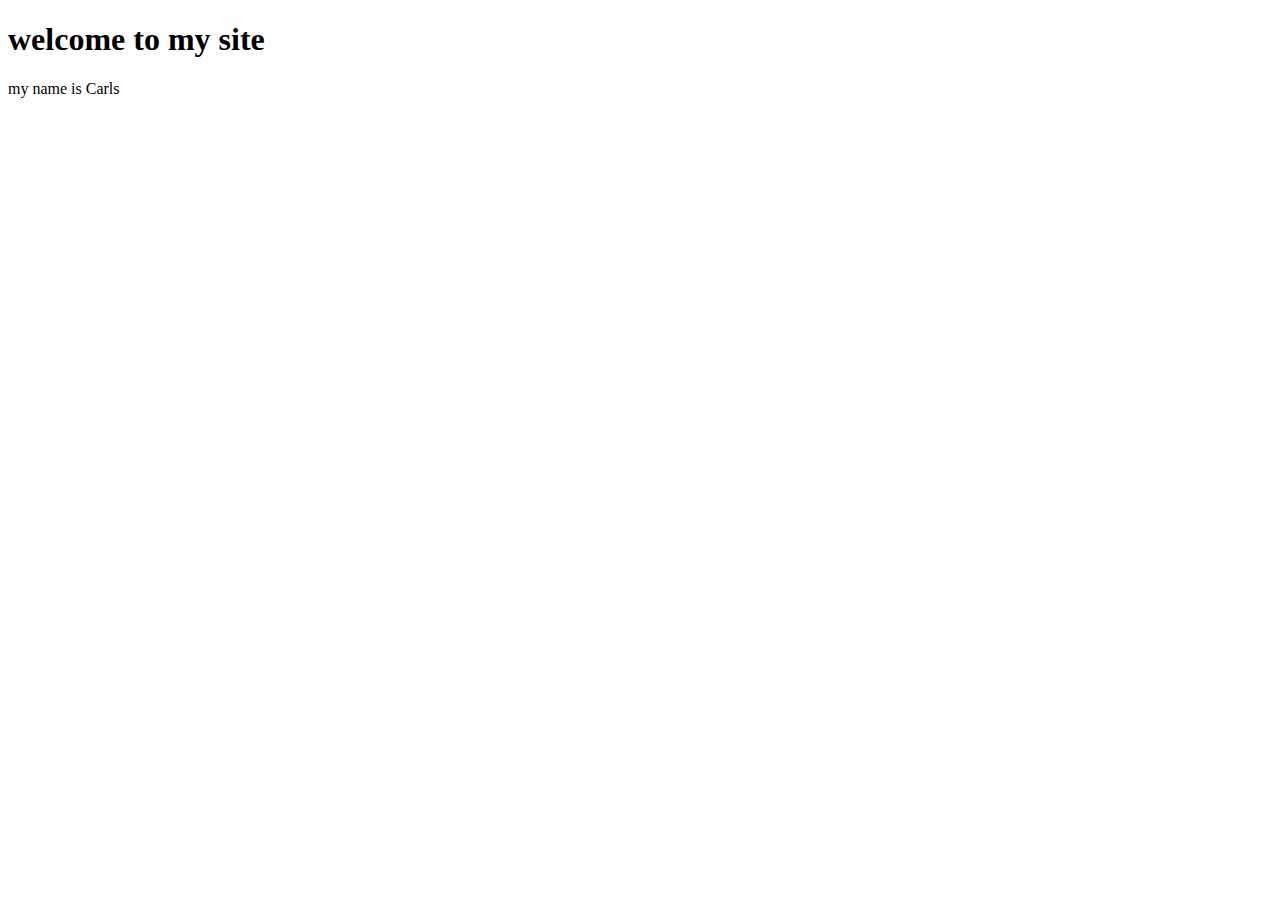
<file: index.html>
<!DOCTYPE html>
<html lang="en">
<head>
    <meta charset="UTF-8">
    <meta name="viewport" content="width=device-width, initial-scale=1.0">
    <title>Hello World</title>
</head>
<body>
    <h1>welcome to my site</h1>
    <p>my name is Carls</p>
</body>
</html>
</file>
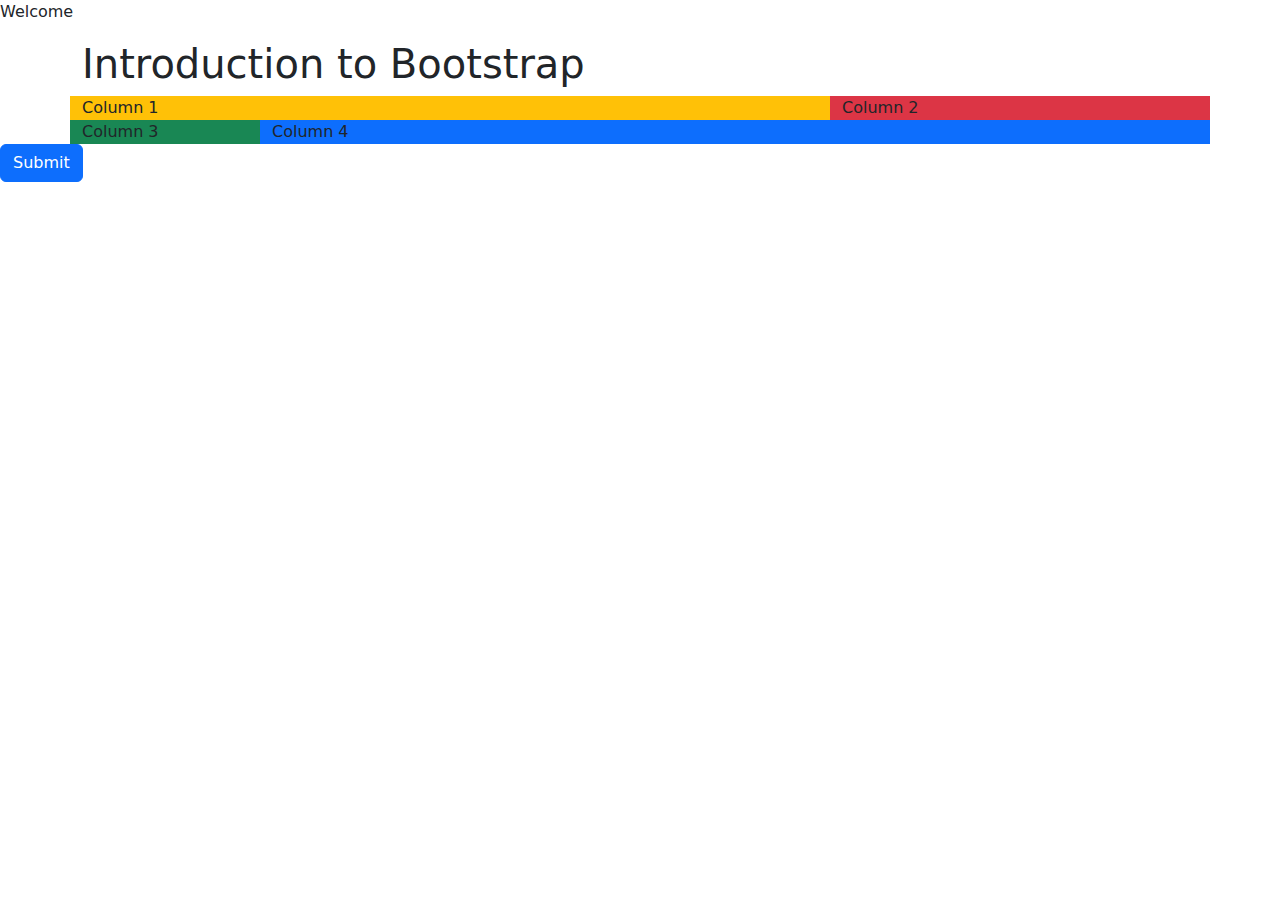
<file: bootstrap/index.html>
<!DOCTYPE html>
<html lang="en">
<head>
    <meta charset="UTF-8">
    <meta name="viewport" content="width=device-width, initial-scale=1.0">
    <title>Intro into bootstrap</title>
    <link href="assets/css/bootstrap.css" rel="stylesheet">
    <script src="assets/js/bootstrap.bundle.js"></script>
</head>

<body>
    <p>Welcome</p>

    <div class="container">
        <h1>Introduction to Bootstrap</h1>
            <div class="row">
                <div class="col-md-8 col-sm-12 bg-warning">Column 1</div>
                <div class="col-md-4 col-sm-12 bg-danger">Column 2</div>
                <div class="col-md-2 col-sm-12 bg-success">Column 3</div>
                <div class="col-md-10 col-sm-12 bg-primary">Column 4</div>

    </div>
    </div>
    <button type="submit" class="btn btn-primary">Submit</button>

</body>

</html>
</file>
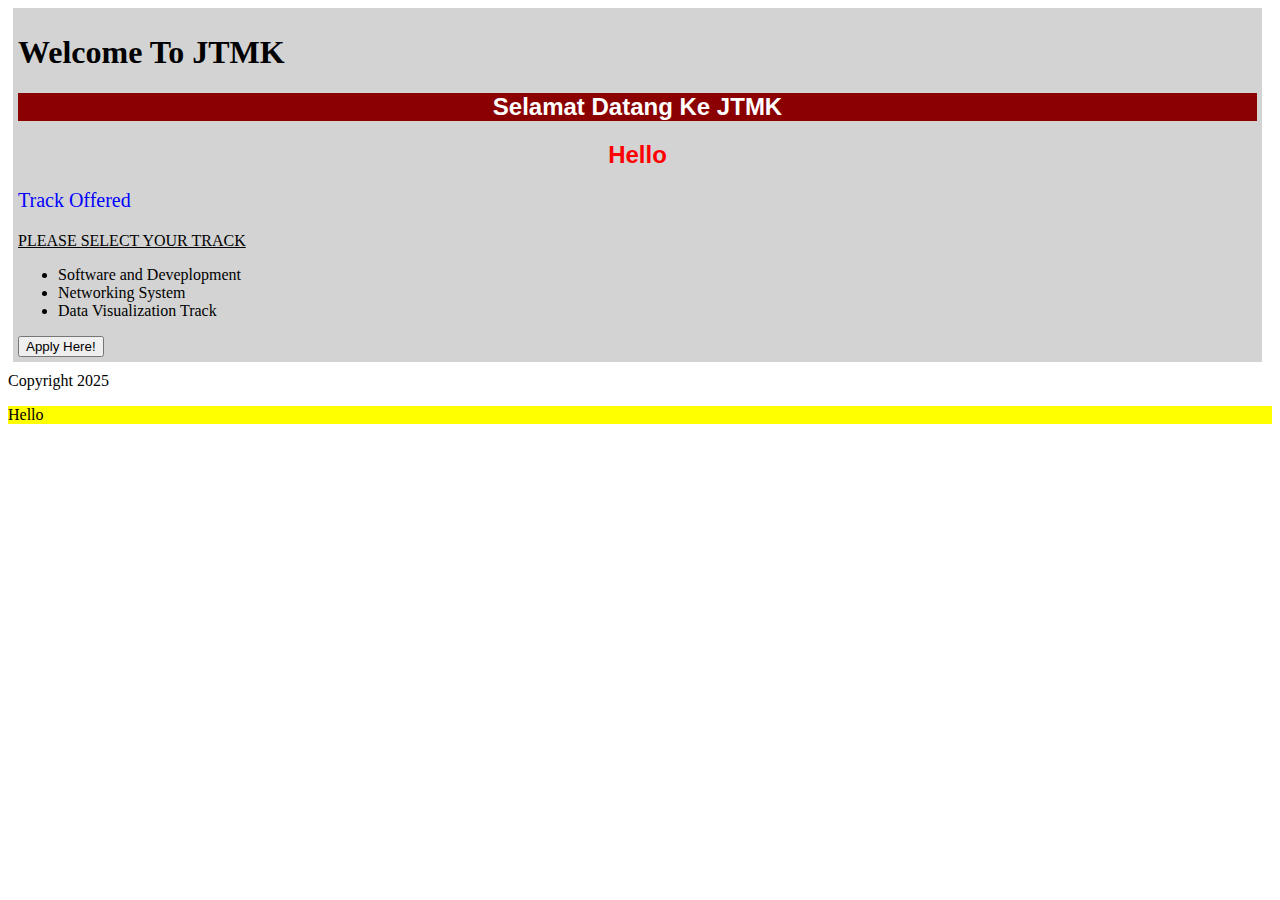
<file: CSS Code.HTML>
<!DOCTYPE html>
<html lang="en">
<head>
    <meta charset="UTF-8">
    <meta name="viewport" content="width=device-width, initial-scale=1.0">
    <title>Introduction TO CSS</title>

    <style>
        h2{
            color: red;
            font-family: 'Franklin Gothic Medium', 'Arial Narrow', Arial, sans-serif;
        }

        h2.tengah{
            text-align: center;
        }

        .bg-dark{
            background-color: darkred;
        }

        .text-white{
            color: white;
        }

        #content {
            background-color: lightgrey;
            margin: 5px 10px 10px 5px;
            padding: 5px;
        }

        .container .box p {
            background-color: yellow;
        }

        .toUpperCase{
            text-transform: uppercase;
            text-decoration-line: underline;
            
        }

    </style>

    <!--External CSS-->
    <link rel="stylesheet" type="text/css" href="style.css">

</head>
</html>
<body>
    <div id="content">
    <h1>Welcome To JTMK</h1>
    <h2 class="bg-dark text-white tengah">Selamat Datang Ke JTMK</h2>
    <h2 class="tengah">Hello</h2>

    <p style="color: blue; font-size: 20px;">Track Offered</p>

    <p class="toUpperCase">Please Select Your Track</p>

    <ul>
        <li>Software and Deveplopment</li>
        <li>Networking System</li>
        <li>Data Visualization Track</li>
    </ul>

    <button type="submit">Apply Here!</button>
    </div>

    <footer>
        Copyright 2025
    </footer>

    <div class="container">
        <div class="box">
        <p>Hello</p>
        </div>
        </div>

</body>
</html>
</file>
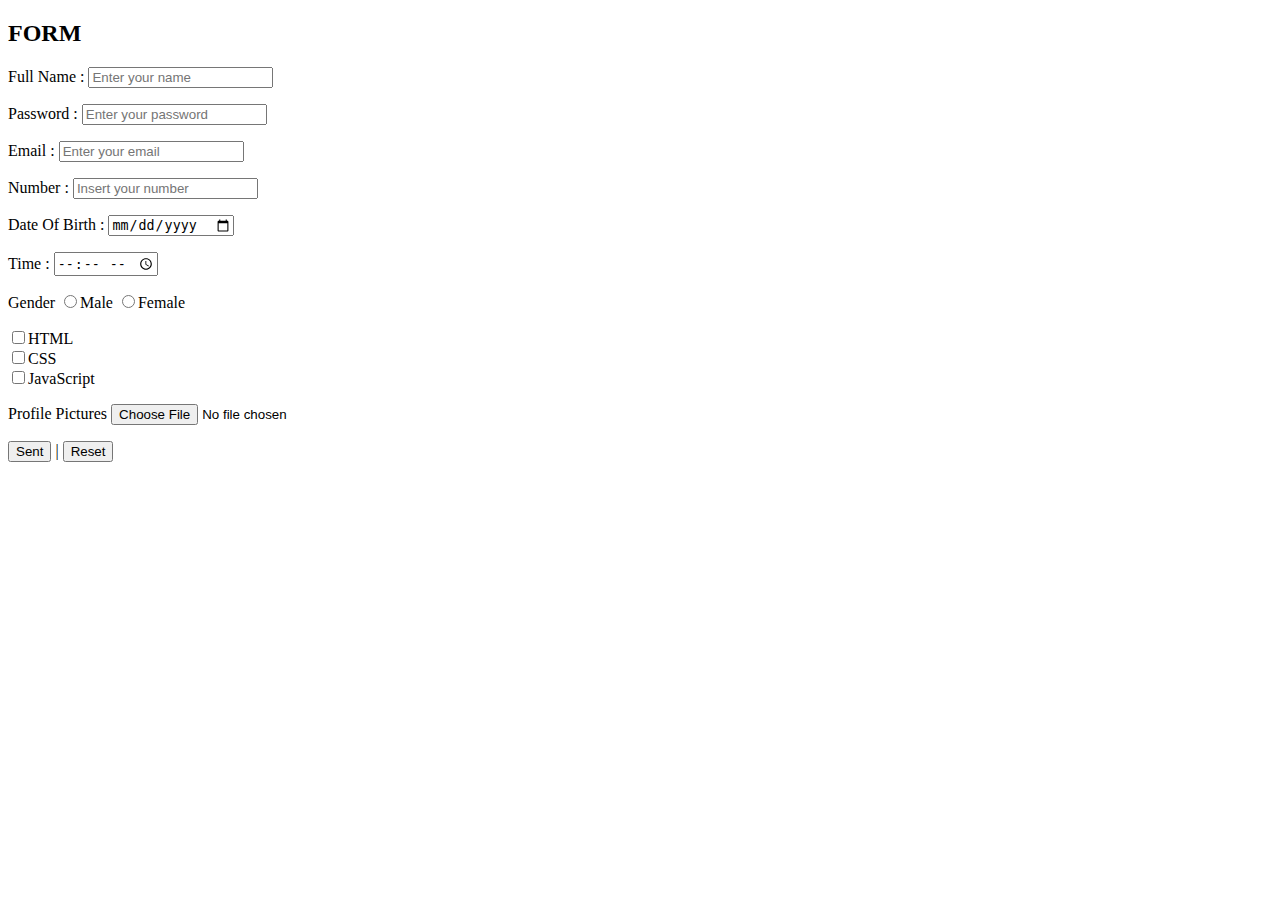
<file: formfile.html>
<!DOCTYPE html>
<html lang="en">
<head>
    <meta charset="UTF-8">
    <meta name="viewport" content="width=device-width, initial-scale=1.0">
    <title>Document</title>
</head>
<body>

    <h2>FORM</h2>

    <form method="get" action="https://github.com/soncarls/soncarls.github.io" enctype="multipart/form-data">
    <p>
    <label for="name">Full Name :</label>
    <input type="text" id="Name" name="name" placeholder="Enter your name">
    </p>

        <p>
                <label for="pass">Password :</label>
                <input type="password" id="kata laluan" name="katalaluan" placeholder="Enter your password">
        </p>

        <p>
                <label for="email">Email :</label>
                <input type="email" id="email" name="email" placeholder="Enter your email">
        </p>

        <p>
                <label for="number">Number :</label>
                <input type="number" id="number" name="number" placeholder="Insert your number">
        </p>

        <p>
                <label for="dob">Date Of Birth :</label>
                <input type="date" id="dob" name="dob">
        </p>

        <p>
                <label for="tob">Time :</label>
                <input type="Time" id="tob" name="tob">
        </p>

        <p>
                <label for="gender">Gender</label>
                <input type="radio" name="gender" value="Male">Male
                <input type="radio" name="gender" value="Female">Female
        </p>

        <p>
                <label for="skills"></label>
                <input type="checkbox" name="skill []" value="HTML">HTML <br>
                <input type="checkbox" name="skill []" value="CSS">CSS <br>
                <input type="checkbox" name="skill []" value="JavaScript">JavaScript
        </p>

        <p>
                <label for="pic">Profile Pictures</label>
                <input type="file" name="UploadFile" id="UploadFile">
        </p>
                
        <p>
                <button type="submit">Sent</button> | <button type="reset">Reset</button>
        </p>



    </form>

</body>
</html>
</file>
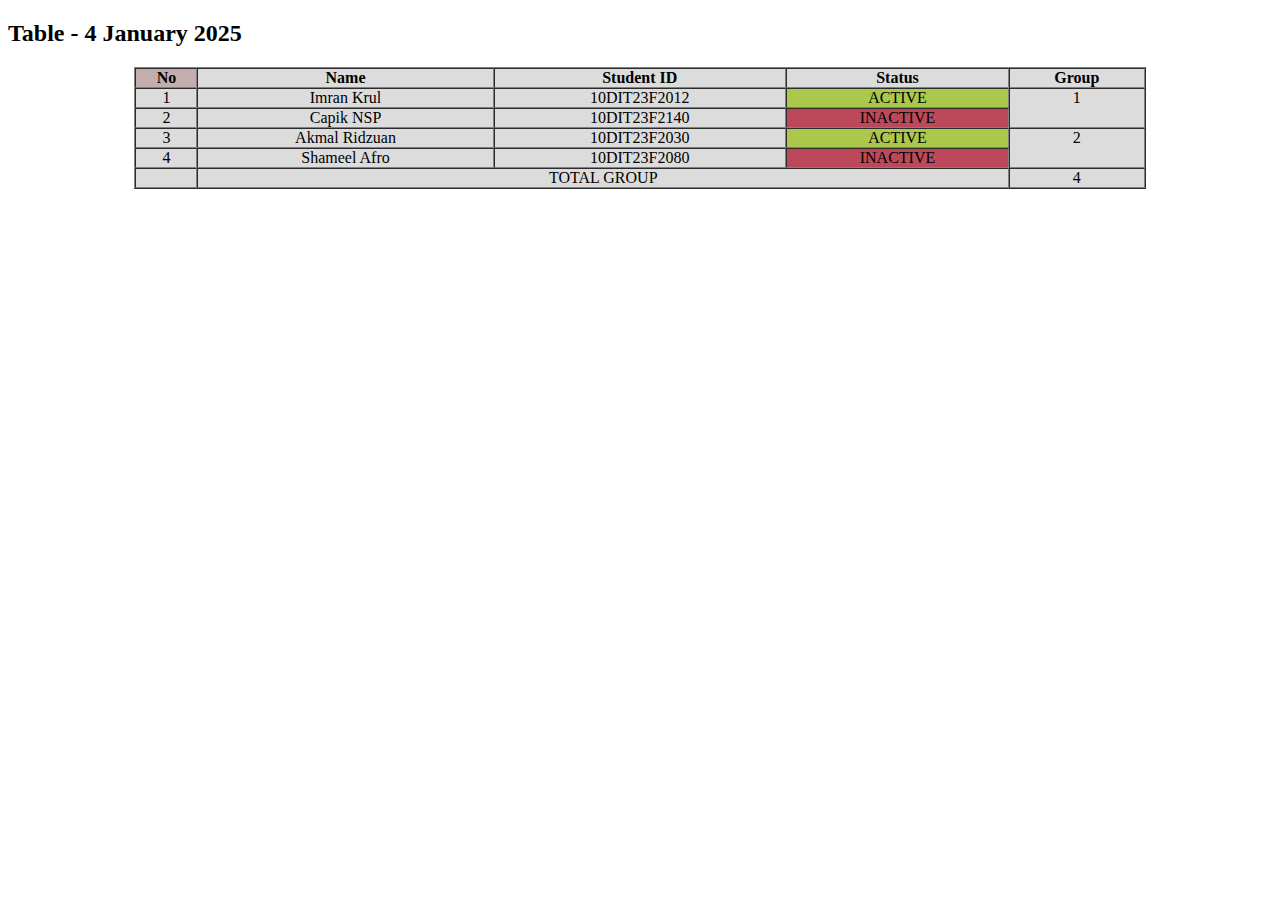
<file: table.html>
<!DOCTYPE html>
<html lang="en">
<head>
    <meta charset="UTF-8">
    <meta name="viewport" content="width=device-width, initial-scale=1.0">
    <title>TABLE HTML</title>
</head>
<body>
    <H2>Table - 4 January 2025</H2>

    <table border="1" width="80%" cellpadding="0" cellspacing="0" align="center" bgcolor="#dcdcdc">
        
        <tr align="center">
            <th bgcolor="#c4aead ">No</th>
            <th>Name</th>
            <th>Student ID</th>
            <th>Status</th>
            <th>Group</th>
        </tr>

        <tr align="center">
            <td>1</td>
            <td>Imran Krul</td>
            <td>10DIT23F2012</td>
            <td bgcolor="#abc84d">ACTIVE</td>
            <td rowspan="2" valign="top">1</td>
        </tr>

        <tr align="center">
            <td>2</td>
            <td>Capik NSP</td>
            <td>10DIT23F2140</td>
            <td bgcolor="#bd4859">INACTIVE</td>
        </tr>

        <tr align="center">
            <td>3</td>
            <td>Akmal Ridzuan</td>
            <td>10DIT23F2030</td>
            <td bgcolor="#abc84d">ACTIVE</td>
            <td rowspan="2" valign="top">2</td>
        </tr>

        <tr align="center">
            <td>4</td>
            <td>Shameel Afro</td>
            <td>10DIT23F2080</td>
            <td bgcolor="#bd4859">INACTIVE</td>
        </tr>

        <tr>
            <td></td>
            <td colspan="3" align="CENTER">TOTAL GROUP</td>
            <td align="CENTER">4</td>
        </tr>

        

    </table>
    
</body>
</html>
</file>
<file: style.css>
body {
    background-color: beige;
    background: url(https://img.freepik.com/free-vector/blooming-sunflower-frame_53876-94115.jpg?t=st=1740467959~exp=1740471559~hmac=9b0cd12747e667ede8d54d2d2f36a3c5f4a809a9303e13166d5c93a54470bb29&w=1380);
    background-size: cover;
    background-repeat: no-repeat;

}
</file>
